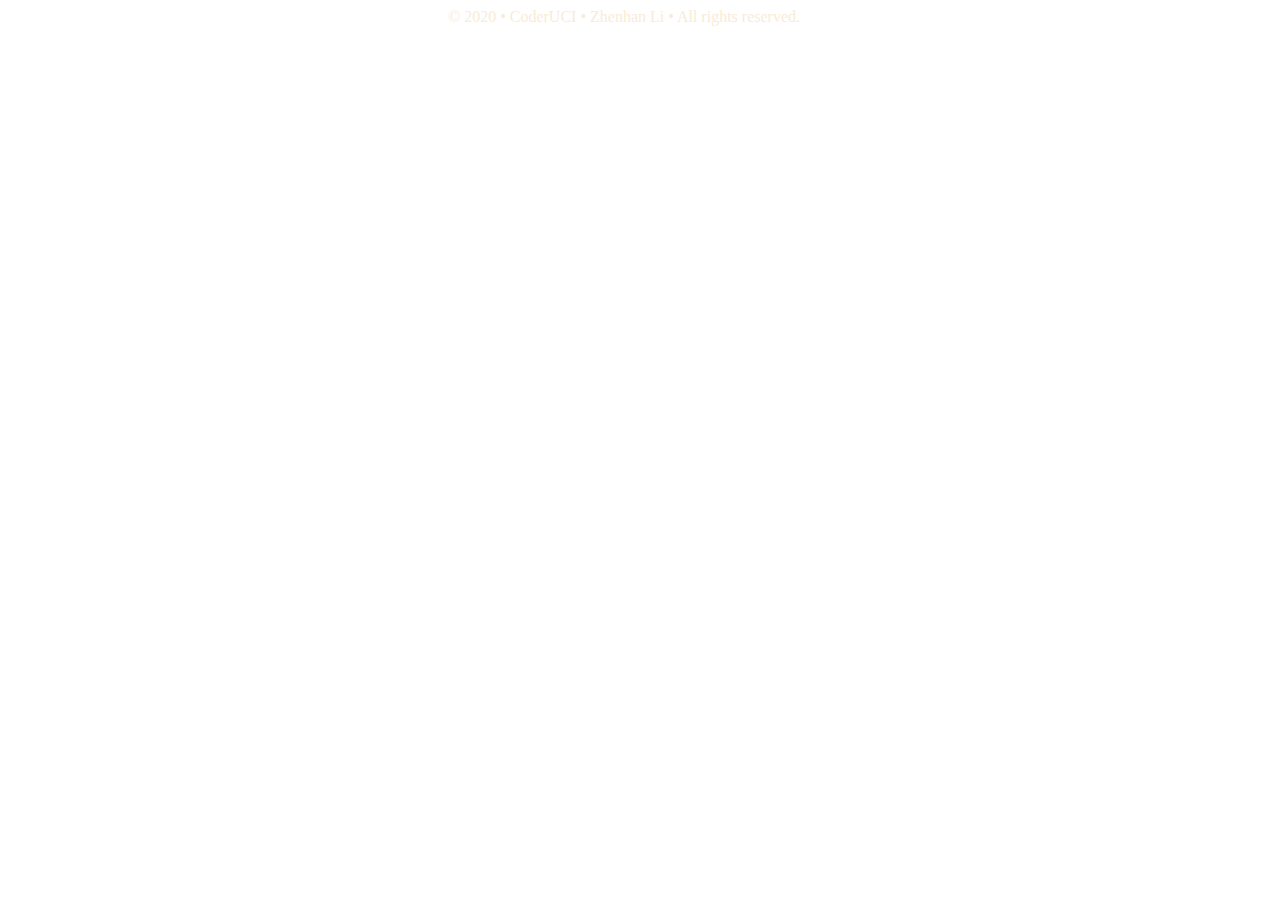
<file: src/main/resources/templates/footer.html>
<!DOCTYPE html>
<html lang="en" xmlns:th="http://www.thymeleaf.org">
<head>
    <meta charset="UTF-8">
    <title>Title</title>
</head>
<body>
    <div th:fragment="footer">
        <footer class="footer" style="text-align: center;">
            <div class="container">
                <span style="color:antiquewhite;">
                    © 2020 • CoderUCI • Zhenhan Li • All rights reserved.
                </span>
                &nbsp;&nbsp;&nbsp;
                <span>
                    <a href="https://www.facebook.com/profile.php?id=100007909126520" target="_blank"><i class="fab fa-facebook-square fa-lg social-icon"></i></a>
                    &nbsp;
                    <a href="https://github.com/dabaitudiu" target="_blank"><i class="fab fa-github-square fa-lg social-icon"></i></a>
                    &nbsp;
                    <a href="https://www.linkedin.com/in/zhenhan-li-3a35a5185/" target="_blank"><i class="fab fa-linkedin fa-lg social-icon"></i></a>
                </span>
            </div>
        </footer>
    </div>
</body>
</html>
</file>
